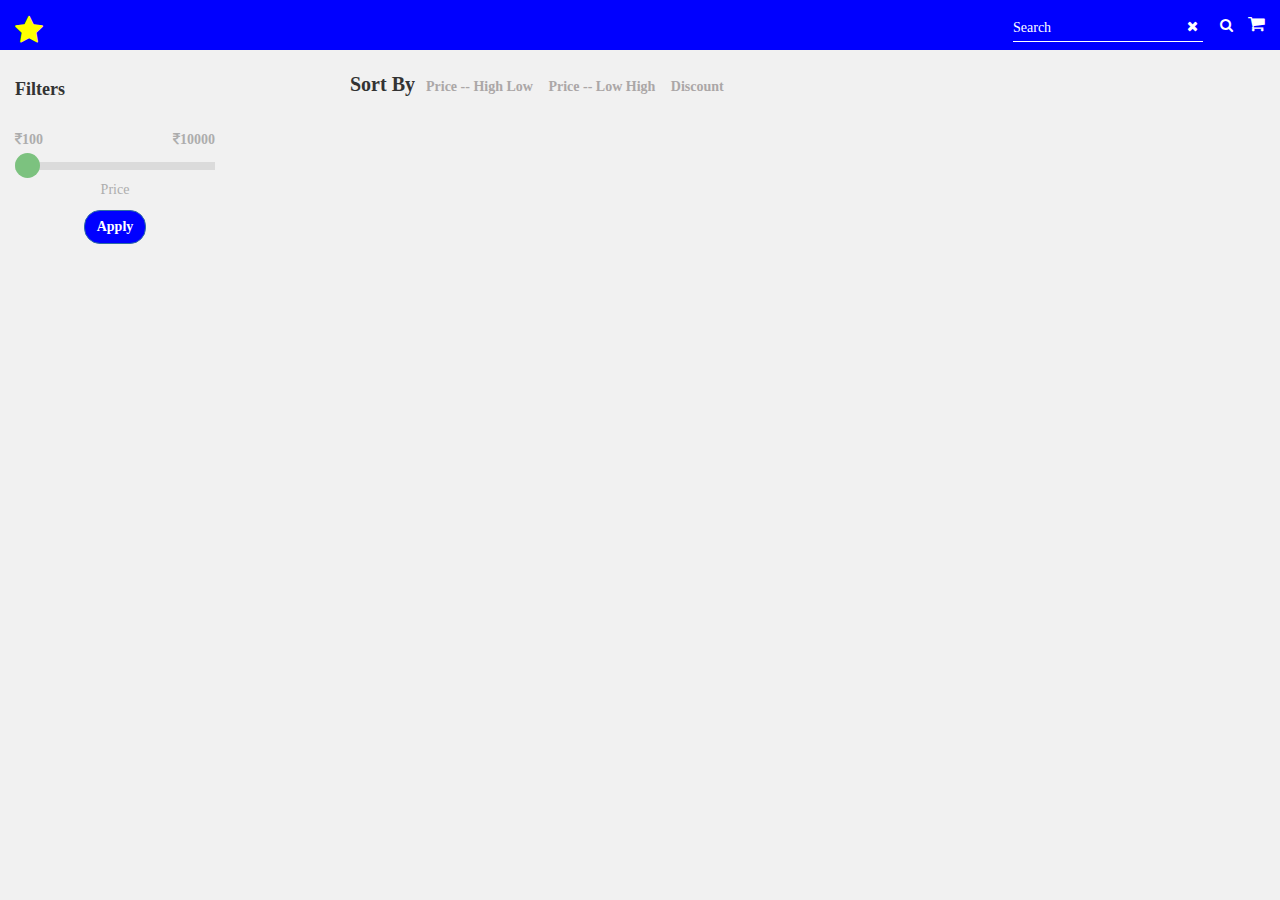
<file: test.html>
<!DOCTYPE html>
<html lang="en">
<head>
  <title>Table</title>
  <meta charset="utf-8">
  <meta name="viewport" content="width=device-width, initial-scale=1">
  <link rel="stylesheet" href="css/bootstrap.min.css">
  <link rel="stylesheet" href="css/style.css">
  <link rel="stylesheet" href="https://cdnjs.cloudflare.com/ajax/libs/font-awesome/4.7.0/css/font-awesome.min.css">
  <script src="js/jquery.min.js"></script>
  <script src="js/bootstrap.min.js"></script>
  <script src="js/main.js"></script>
  <script src="https://www.w3schools.com/lib/w3.js"></script>
   
</head>
<body>
  
<nav class="navbar navbar-inverse">
  <div class="container-fluid">
    <div class="navbar-header">
      <a class="navbar-brand" href="#"><i class="fa fa-star" aria-hidden="true"></i>
    </a>
    </div>
    <ul class="nav navbar-nav" style="display: none">
      <li class="active"><a href="#">Home</a></li>
      <li class="dropdown"><a class="dropdown-toggle" data-toggle="dropdown" href="#">Page 1 <span class="caret"></span></a>
        <ul class="dropdown-menu">
          <li><a href="#">Page 1-1</a></li>
          <li><a href="#">Page 1-2</a></li>
          <li><a href="#">Page 1-3</a></li>
        </ul>
      </li>
      <li><a href="#">Page 2</a></li>
    </ul>
    <ul class="nav navbar-nav navbar-right">
      <li><input class="form-control" id="searchFiled" type="search" placeholder="Search"/><i id="myBtnClose" class="fa fa-close"></i><i id="myBtn" class="fa fa-search"></i></li>
      <li class="cart"><span id="cartCountValue"></span><i class="fa fa-shopping-cart"></i></li>
    </ul>
  </div>
</nav>
<div class="container-fluid table-page">
<div class="alert alert-success" id="successCart" style="display: none;">
  <strong>Success!</strong> Item added successful..!!
</div>
	<div class="row">
		<div class="">
			<div class="mobileFilerWrapper">
				<div class="col-sm-6"><h4 id= "myModalSort"><span class="sortIcon"><span>Sort</h4></div>
				<div class="col-sm-6"><h4 id = "myModalFilter"><span class="sortFilterIcon"><span>Filters</h4></div>
			</div>
			<div class="col-sm-3 mob-hid">
				<h4>Filters</h4>
                <div class="slidecontainer">
				  <h4>Filters Options</h4>
                  <label><span class='minval'><i class='fa fa-inr'></i>100</span><span class="maxval"><i class='fa fa-inr'></i>10000</span></label>
                  <input type="range" min="100" max="10000" value="100" class="slider" id="myRange">
                    <p>Price  <span id="pricedemo"></span></p>
					<div class="filterBlock">
						<button class="btn btn-primary" id="slider-dataClose">Cancel</button> 
						<button class="btn btn-primary" id="slider-data">Apply</button> 
					</div>
				</div>
			</div>
			<div class="col-sm-9">
				<div class="sortoptions">
					<span class="Sort">Sort By  </span>
					<h4>Sort Options</h4>
					<span class="low"><button onclick="w3.sortHTML('#fieldData', '.item', '.content-block ul .priceValue')" class="">Price -- High Low</button></span>
					<span class="high"><button onclick="w3.sortHTML('#fieldData', '.item', '.content-block ul .priceValue')" class="">Price -- Low High</button></span>
					<span class="discount"><button onclick="w3.sortHTML('#fieldData', '.item', '.content-block ul .priceDiscount')" class="">Discount</button></span>
					<div class="filterBlock">
						<button class="btn btn-primary" id="slider-dataCloseSort">Cancel</button> 
						<button class="btn btn-primary" id="slider-dataSort">Apply</button> 
					</div>
				</div>
				<div class="table-wrapper">
					<div class="table table-striped" id = "fieldData">
					</div>
				</div>
			</div>
		</div>
	</div>
	<div class="row">
		<div class="cart_wrapper">
		<div class="cartBtn-wrapper">
			<button class="btn btn-primary closeCart">X</button>
		</div>
			
			<div class="col-sm-9">
				<div class="cart1"></div>
				
			</div>
			<div class="col-sm-3">
				<div class="price_wrapper">
					<h3 style="margin: 0 0 10px 0;">Price Details</h3>
					<hr>
					<p>Price (1 Item) :<span id = "priceItems"></span><p>
					<p>Discount :<span id = "priceDiscountItems"></span><p>
					<hr>
					<p>Total Payable :<span id = "priceDiscountTotal"></span><p>
				</div>
			</div>
		</div>
	</div>
</div>

  
</body>
 
</html>
</file>
<file: css/style.css>
/* 
Style's
*/

body {
    font-family: 'verdana';
    background:#f1f1f1;
}

img {
	max-width: 100%;
}
.slidecontainer label span, #pricedemo {
    color: #adadad;
}

.slidecontainer p, .slidecontainer span#pricedemo {
    color: #adadad;
}
i.fa.fa-star {
    color: #ffff00;
    font-size: 30px;
}
  .content-block ul {
    list-style: none;
    padding: 0;
}
.table-page span button {
border: none;
background-color: transparent;
outline: none;
}
span.priceValue {
    font-weight: 600;
}
span.priceDiscount {
    color: green;
    font-weight: 600;
}
.addCart button {
    border-radius: 15px;
}
span.linespace{
margin: 5px 52px 20px;
    display: inline-block;
    text-decoration: line-through;
    color: grey;
}
button#slider-data {
    margin: 0 auto;
    display: flex;
    font-weight: bold;
    border-radius: 16px;
}
button.btn.btn-primary.cartbtn {
    margin: 0 auto;
    background-color: darkorange !important;
    border: none !important;
    color: #000 !important;
    margin-bottom: 50px;
    display: flex;
    border-radius: 15px;
}
li#image-wrapper {
    margin-bottom: 3px;
}
.custom-width .col-sm-2 {
   
   width: 19.6666667%;
 
}
.slidecontainer label {
    display: block;
    margin-bottom: 12px;
}
img {
    max-width: 100%;
}
.price_data label {
    margin-right: 15px;
}
.navbar-inverse {
    background-color: blue;
    border-color: transparent;
    border: none;
    border-radius: 0;
}
.navbar-inverse .navbar-nav>.active>a, .navbar-inverse .navbar-nav>.active>a:focus, .navbar-inverse .navbar-nav>.active>a:hover {
    color: #fff;
    background-color: transparent;
}
.navbar-inverse .navbar-nav>li>a {
    color: #fff;
}
.navbar-inverse .navbar-brand {
    color: #fff;
}
.btn {
background-color: blue;
}
span.maxval {
    float: right;
}
.slidecontainer {
    position: relative;
	width: 200px;
}
.slider {
  -webkit-appearance: none;
  width: 100%;
  height: 8px;
  background: #d3d3d3;
  outline: none;
  opacity: 0.7;
  -webkit-transition: .2s;
  transition: opacity .2s;
}

.slider:hover {
  opacity: 1;
}
.slidecontainer p {
    margin: 10px 0 10px;
    text-align: center;
}
.slider::-webkit-slider-thumb {
  -webkit-appearance: none;
  appearance: none;
  width: 25px;
  height: 25px;
  background: #4CAF50;
  cursor: pointer;
  border-radius: 50px;
}
span.Sort {
    font-weight: bold;
    padding-left: 15px;
    font-size: 20px;
}
span.low,span.high,.discount{
    font-size: 14px;
    color: #aba7a7;
    font-weight: bold;
} 
.slider::-moz-range-thumb {
  width: 25px;
  height: 25px;
  background: #4CAF50;
  cursor: pointer;
  border-radius: 50px;
}
h4 label {
    font-size: 14px;
    margin: 0 15px;
}
h4 {
    margin-bottom: 30px;
    font-weight: bold;
}
.sort-block label:hover {
color: blue;
text-decoration: underline;
cursor: pointer;
}
.content-wrapper .content-block {
    width: 33.33333%;
    float: left;
    height: 100%;
    text-align: left;
    border: 1px solid #ddd;
    border-radius: 8px;
    padding: 0px;
}
.content-wrapper .content-block ul {
padding: 0;
list-style-type: none;
margin-bottom: 0;
padding-top: 10px;
}
.content-wrapper .content-block {
    text-align: left;
    border: 1px solid #ddd;
    border-radius: 8px;
    padding: 0px;
width: 100%;
    margin-bottom: 30px;
}
.content-wrapper .content-block ul li {
    padding: 0 15px;
}
.content-wrapper .content-block ul li#image-wrapper {
    padding: 0 0px;
}
.content-wrapper .content-block ul li#image-wrapper img {
    border-radius: 0px 0px 8px 8px;
}
i.fa.fa-search {
    position: absolute;
    right: 0;
    top: 18px;
    color: #fff;
}
input#searchFiled {
    position: relative;
    left: -30px;
    top: 8px;
    background: transparent;
    border-bottom: 1px solid #fff !important;
    border: none;
    border-radius: 0;
	box-shadow: none;
    outline: none;
	color: #fff !important;
}
.RRR {
display: none}
.PPP {
display: block}
.fa {
cursor: pointer;}
.cart {
position: relative;
    top: 12px;
    right: -15px;
    color: #fff;
    font-size: 18px;}
	.navbar-right {
    float: right!important;
    margin-right: 15px;
}
i#myBtnClose {
    position: absolute;
    top: 19px;
    right: 35px;
    color: blue;
}
input#searchFiled::-webkit-input-placeholder { /* Edge */
  color: #fff !important;
}

input#searchFiled:-ms-input-placeholder { /* Internet Explorer */
  color: #fff;
}

input#searchFiled::placeholder {
  color: #fff !important;
}
.tooltip.top .tooltip-arrow {
    bottom: -16px;
    left: 50%;
    margin-left: -5px;
    border-width: none;
    border-top-color: none;
	background-color: crimson;
	border-width: 0 !important;
    border-top-color: transparent !important;
}
.tooltip-arrow {
    position: absolute;
    width: 20px;
    height: 20px;
    border-color: red;
    border-style: solid;
    border-radius: 50%;
}
.tooltip-inner {
    max-width: 200px;
    padding: 3px 8px;
    color: #fff;
    text-align: center;
    background-color: #000;
    border-radius: 4px;
    margin-top: 10px;
}
.tooltip{top: -42px;
opacity:1}
input#ex2 + b {
    opacity: 0;
}
.cart_wrapper {
    padding:15px;
	position: absolute;
    top: 50px;
    background-color: #fff; 
}
.cart_wrapper {
    display: inline-block;
    width: 100%;
}
.cart_wrapper .item .col-sm-3 {
    width: 100%;
	border: 1px solid #ddd;
    margin-bottom: 15px;
	padding: 15px;
}
.cart_wrapper .item .col-sm-3 .addCart {
	display: none;
}
.cart_wrapper li#image-wrapper {
    margin-bottom: 3px;
    float: left;
    margin-right: 15px;
}
.mobileFilerWrapper {
		display: none;
}
.cart_wrapper span.linespace {
    margin: 5px 20px 20px;
    display: inline-block;
    text-decoration: line-through;
}
.price_wrapper { 
    border: 1px solid #000;
    padding: 15px;
}
.price_wrapper hr {
    margin-top: 0;
    margin-bottom: 15px;
    border: 0;
    border-top: 1px solid #7c7b7b;
}

	.sortoptions h4, .slidecontainer h4 {
    display: none;
}
#slider-dataClose {
		display: none;
	}
.cart_wrapper img {
width: 130px;}
.closeCart {
    position: absolute;
    right: 15px;
    top: 15px;
    border: 1px solid chocolate;
    background-color: transparent;
    color: chocolate;
    margin-bottom: 50px;
}
.cartBtn-wrapper {
margin-bottom: 50px;}


::-webkit-input-placeholder { /* Chrome/Opera/Safari */
  color: #fff;
}
::-moz-placeholder { /* Firefox 19+ */
  color: #fff;
}
:-ms-input-placeholder { /* IE 10+ */
  color: #fff;
}
:-moz-placeholder { /* Firefox 18- */
  color: #fff;
}
input#searchFiled {
    padding-bottom: 0;
    padding-left: 0;
}
#myBtnClose {
    color: #fff !important;
}
.cart_wrapper button.btn.btn-primary.cartbtn {
	display: none;
}
button#slider-dataCloseSort {
    display: none;
}
 
button#slider-dataSort {
    display: none;
}
@media only screen and (min-width:320px) and (max-width:379px) {
    .navbar-right{
        float: left !important;
    margin: 0 38px;
 
    max-width: 80%;
    width: 66%; }.cart_wrapper .col-sm-3 {
        clear: both;
    }.filterBlock {
		display: none;
	}
    span.linespace {
        margin: 5px 3px 20px;}
    .item .col-sm-3 {
        width: 50%;
        float: left;
    }
   
    .navbar-header {
        float: left;
    }
    li.cart {
        position: absolute;
        top: 12px;
        right: 16px;
    }
} 

.displayFilterbody .table-page {
    background-color: rgb(0, 0, 0, 0.7);
}

@media only screen and (min-width:1023px) and (max-width:1199px) {
span.linespace {
    margin: 5px 8px 20px;
}.filterBlock {
		display: none;
	}
}
@media only screen and (min-width:540px) and (max-width:767px) {
    .navbar-right{ 
    margin: 0 45px;
  }.cart_wrapper .col-sm-3 {
    clear: both;
  }
    span.linespace {
        margin: 5px 8px 20px;}
    .item .col-sm-3 {
        width: 25%;
        float: left;
    }
     .navbar-header {
        float: left;
    }
    li.cart {
        position: absolute;
        top: 12px;
        right: 16px;
    }.filterBlock {
		display: none;
	}
} 

@media only screen and (min-width:768px) and (max-width:991px) {
    .navbar-right{ 
    margin: 0 45px;
  }.filterBlock {
    display: none;
}
    span.linespace {
        margin: 5px 8px 20px;}
    .item .col-sm-3 {
        width: 100%;
        float: left;
    }
  
    .navbar-header {
        float: left;
    }
    li.cart {
        position: absolute;
        top: 12px;
        right: 16px;
    }
} 
@media only screen and (min-width:380px) and (max-width:539px) {
    .navbar-right{
        float: left !important;
    margin: 0 44px;
 
    max-width: 80%;
    width: 66%; }.cart_wrapper .col-sm-3 {
        clear: both;
    }.filterBlock {
		display: none;
	}
    span.linespace {
        margin: 5px 8px 20px;}
    .item .col-sm-3 {
        width: 50%;
        float: left;
    }
 
    .navbar-header {
        float: left;
    }
    li.cart {
        position: absolute;
        top: 12px;
        right: 16px;
    }
	
	.price_wrapper {
		margin-top: 30px;
	}
	.cart_wrapper {
		height: 1400px;
	}
	.navbar {
		margin-bottom: 0;
	}
	.mobileFilerWrapper {
		display: block !important;
	}
	.mobileFilerWrapper .col-sm-6 {
		float: left;
		width: 50%;
		text-align: center;
	}
	.mobileFilerWrapper .col-sm-6:last-child {
		border-left: 1px solid #ddd;
	}
	.mobileFilerWrapper {
		background-color: #fff;
		display: inline-block !important;
		width: 100%;
		border-bottom: 1px solid #ddd;
	}
	.mobileFilerWrapper h4 {
		margin-bottom: 18px;
		font-weight: bold;
		margin-top: 18px;
	}
	#myModal1 .slidecontainer {
		display: block !important;
	}
	.slidecontainer {
		background-color: #fff;
		padding: 30px;
		width: 90%;
		position: fixed;
		margin: 0 auto;
		z-index: 999;
		display: none;
	}
	.displayFilter {
		display: block !important;
	}
	.filterBlock {
		border-top: 1px solid #ddd;
		padding-top: 10px;
	}
	.filterBlock button {
		background-color: transparent !important;
		color: blue !important;
		border: none;
		box-shadow: none !important;
		outline: none !important;
		padding: 0 50px 0 50px;
		font-weight: bold !important;
		display: initial !important;
	}
	.filterBlock button#slider-dataClose, button#slider-dataCloseSort {
		border-right: 1px solid #ddd;
		border-radius: 0;
		display: block;
	}
	.mob-hid h4 {
		display: none;
	}
	.displayFilterbody .content-block {
		opacity: 0.2;
	}
	.sortoptions, .sortoptions .Sort {
		display: none
	}
	.displaySoft {
		display: block;
		background-color: #ffff;
		padding: 15px;
	}
	.displaySoft button:focus {
		color: blue;
	}
	.displaySoft span {
		display: block;
		margin-bottom: 10px;
	}
	.displayFilter h4, .displaySoft h4 {
		display: block !important;
	}
	.filterBlock {
		display: block;
	}
	
} 

#successCart {
    width: 90%;
    margin: 0 auto;
    position: absolute;
    z-index: 999;
}
.cartCountV {
    font-size: 10px;
    background-color: red;
    border-radius: 50%;
    color: #fff;
    padding: 1px 5px 1px 5px;
    position: absolute;
    top: -7px;
    left: 5px;
}
</file>
